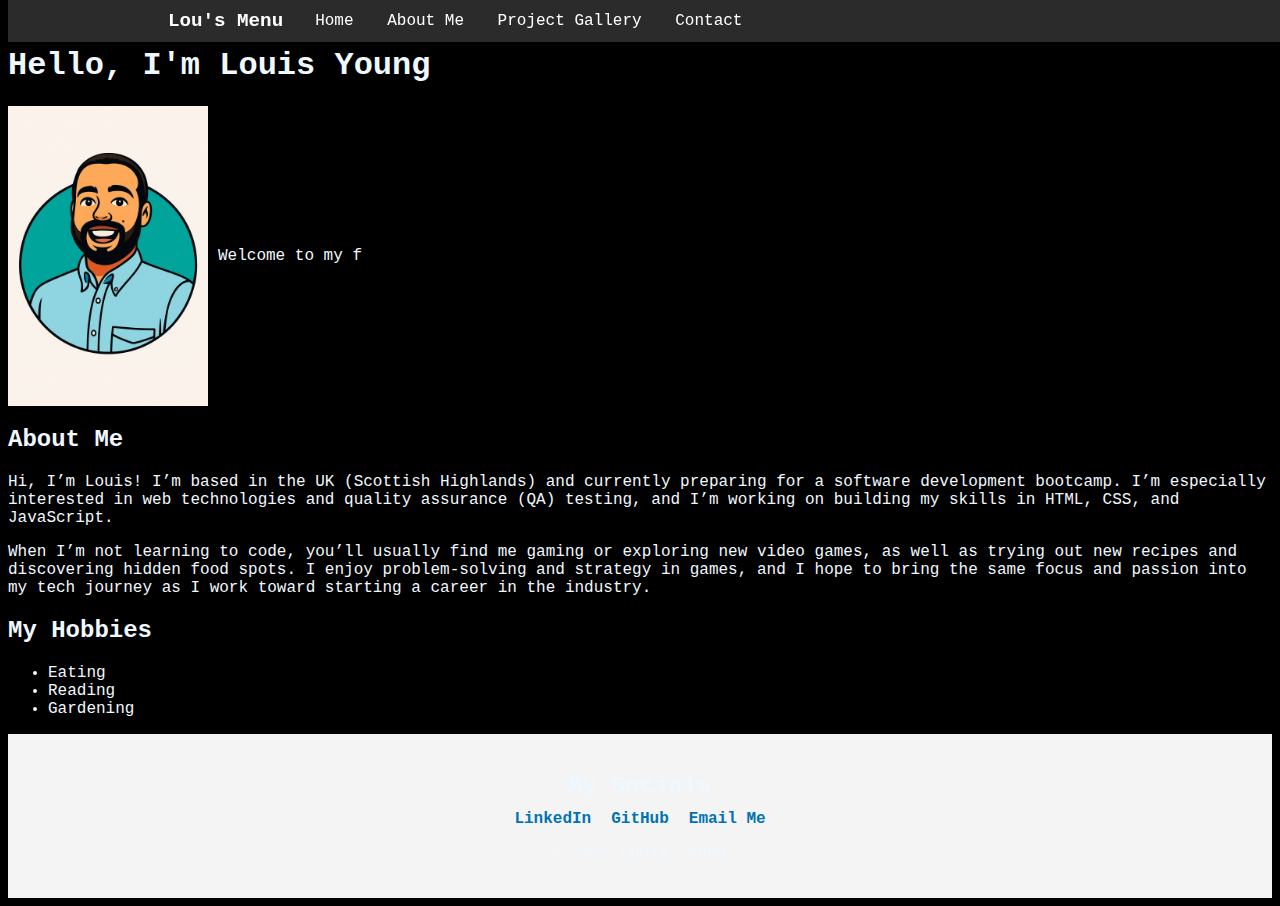
<file: index.html>
<!DOCTYPE html>
<html lang="en">
  <head>
    <meta charset="UTF-8" />
    <meta name="viewport" content="width=device-width, initial-scale=1.0" />
    <title>Lou's Portfolio Site</title>
    <link rel="stylesheet" href="style.css" />
  </head>
  <body>
    <nav class="navbar">
      <div class="nav-container">
        <span class="brand">Lou's Menu</span>
        <div class="nav-links" id="navLinks">
          <a href="index.html">Home</a>
          <a href="about-me.html">About Me</a>
          <a href="project.html">Project Gallery</a>
          <a href="contact-me.html">Contact</a>
        </div>
      </div>
    </nav>
    <br />
    <h1>Hello, I'm Louis Young</h1>
    <div id="top">
      <img id="pic" src="Mee.png" alt="A photo of me" width="200" />
      <p id="welcome-text"></p>
    </div>

    <h2>About Me</h2>
    <p>
      Hi, I’m Louis! I’m based in the UK (Scottish Highlands) and currently
      preparing for a software development bootcamp. I’m especially interested
      in web technologies and quality assurance (QA) testing, and I’m working on
      building my skills in HTML, CSS, and JavaScript.
    </p>
    <p>
      When I’m not learning to code, you’ll usually find me gaming or exploring
      new video games, as well as trying out new recipes and discovering hidden
      food spots. I enjoy problem-solving and strategy in games, and I hope to
      bring the same focus and passion into my tech journey as I work toward
      starting a career in the industry.
    </p>

    <h2>My Hobbies</h2>
    <ul>
      <li>Eating</li>
      <li>Reading</li>
      <li>Gardening</li>
    </ul>

    <footer id="social-footer">
      <h2>My Socials</h2>
      <ul>
        <li>
          <a
            title="LinkedIn"
            href="https://www.linkedin.com/in/louis-young-248b2b2a1/"
            target="_blank"
            >LinkedIn</a
          >
        </li>
        <li>
          <a title="GitHub" href="https://github.com/lejy1988" target="_blank"
            >GitHub</a
          >
        </li>
        <li><a title="Email" href="mailto:lejy1988@gmail.com">Email Me</a></li>
      </ul>
      <p>© 2025 Louis Young</p>
    </footer>

    <script src="script.js" defer></script>
  </body>
</html>
</file>
<file: style.css>
body {
  background-color:black;
  color:aliceblue;
  font-family: 'Courier New', Courier, monospace;
}


a {
  color: darkorange;      
  text-decoration: none;  
}

a:hover {
  color: red;        
}


.navbar {
  position: fixed;       
  top: 0;
  width: 100%;
  background-color: rgba(51, 51, 51, 0.85);  
  color: white;
  z-index: 1000;
  padding: 10px 20px;
  box-shadow: 0 2px 5px rgba(0,0,0,0.2);
}

.nav-container {
  display: flex;
  gap: 20px;
  align-items: center;
  max-width: 1000px;
  margin: 0 auto;
}

.navbar .brand {
  font-weight: bold;
  font-size: 1.2em;
}
nav-links {
  display: flex;
  gap: 20px;
}

.nav-links a {
  color: white;
  text-decoration: none;
  padding: 8px 12px;
  transition: background 0.2s;
}

.nav-links a:hover {
  background-color: rgba(255, 255, 255, 0.2);
  border-radius: 5px;
}

#top{
  display:flex;
  align-items:center;
  gap: 10px
}
#top p {
  margin: 0;             
}

#social-footer {
  background-color: #f4f4f4;   
  padding: 20px;
  text-align: center;          
}

#social-footer h2 {
  margin-bottom: 10px;
  font-size: 1.5em;
}

#social-footer ul {
  list-style: none;            
  padding: 0;
  margin: 0;
  display: flex;               
  justify-content: center;     
  gap: 20px;                   
}

#social-footer a {
  text-decoration: none;
  color: #0073b1;              
  font-weight: bold;
}

#social-footer a:hover {
  text-decoration: underline;
}

main {
  display: flex;
  flex-direction: column;
  gap: 3rem;
  padding: 2rem;
}

.project {
  display: flex;
  flex-direction: row;
  gap: 2rem;
  border: 1px solid #ccc;
  border-radius: 10px;
  padding: 1rem;
  transition: transform 0.3s;
}

.project:hover {
  transform: translateY(-5px);
  box-shadow: 0 5px 15px rgba(0,0,0,0.2);
}

.project img {
  width: 250px;
  border-radius: 10px;
}

.project-info {
  flex: 1;
}

.project-info a {
  margin-right: 1rem;
  text-decoration: none;
  color: #fff;
  background-color: #0073e6;
  padding: 0.5rem 1rem;
  border-radius: 5px;
}

.project-info a:hover {
  background-color: #005bb5;
}
</file>
